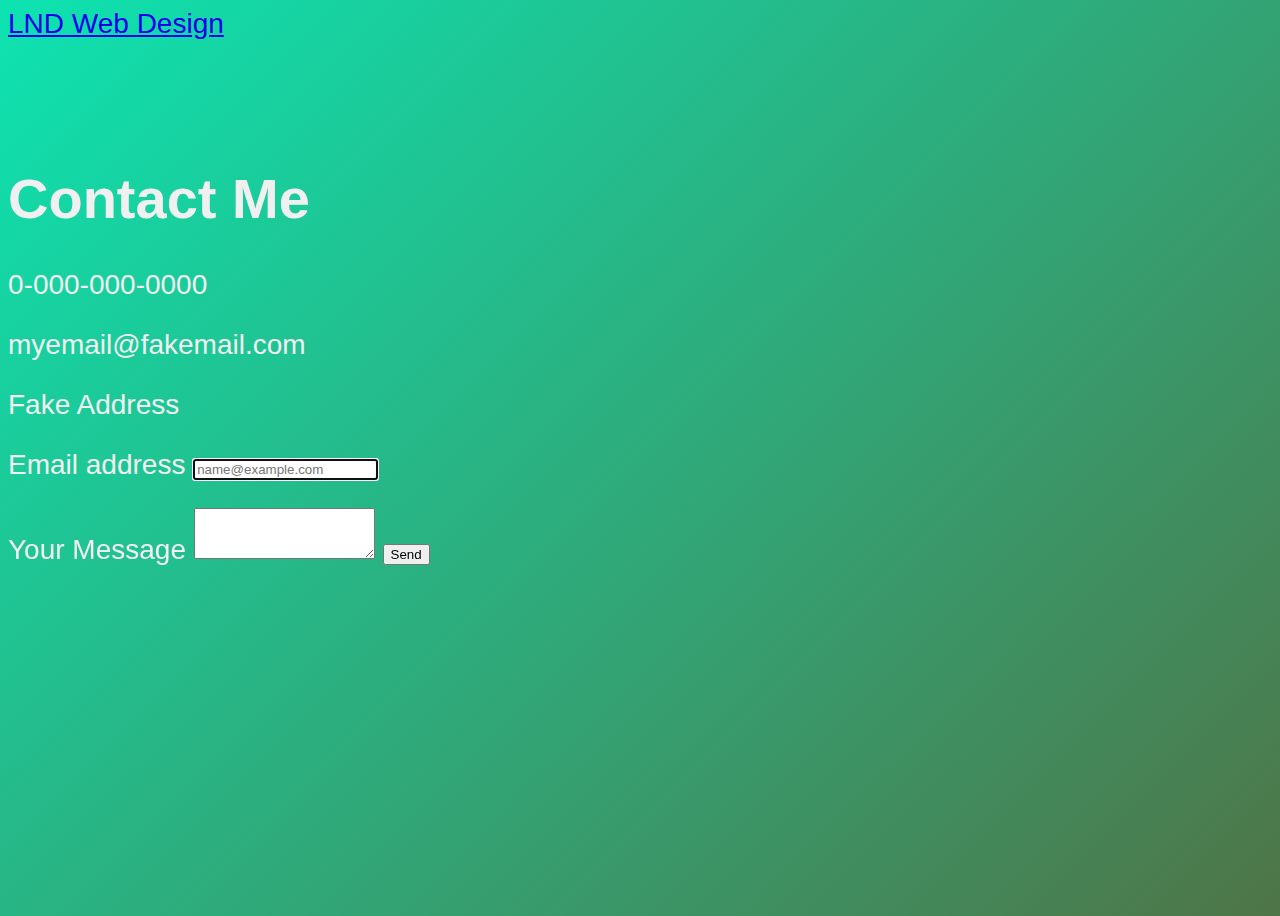
<file: contact.html>
<html>
    <head>
        <meta charset="utf-8">
        <title>Contact Me</title>

        <!-- Bootstrap Scripts -->

        <link href="https://cdn.jsdelivr.net/npm/bootstrap@5.3.0-alpha1/dist/css/bootstrap.min.css" rel="stylesheet" integrity="sha384-GLhlTQ8iRABdZLl6O3oVMWSktQOp6b7In1Zl3/Jr59b6EGGoI1aFkw7cmDA6j6gD" crossorigin="anonymous">
        <script src="https://cdn.jsdelivr.net/npm/bootstrap@5.3.0-alpha1/dist/js/bootstrap.bundle.min.js" integrity="sha384-w76AqPfDkMBDXo30jS1Sgez6pr3x5MlQ1ZAGC+nuZB+EYdgRZgiwxhTBTkF7CXvN" crossorigin="anonymous"></script>
    
        <link rel="stylesheet" href="css/styles.css">
    </head>
<body>
    <nav class="navbar bg-dark" data-bs-theme="dark">
        <div class="container-fluid">
            <a class="navbar-brand" href="index.html">LND Web Design</a>
        </div>
      </nav>

    <div class="container text-center">
        <div class="row">
          <div class="col-lg-6">
            <div class="">
                <h1>Contact Me</h1>
                <p>0-000-000-0000</p>
                <p>myemail@fakemail.com</p>
                <p>Fake Address</p>
                </div>
          </div>
          <div class="col-lg-6 message box">
                <form action="mailto:lauranicole2013@gmail.com" method="post" enctype="text/plain">
                <div class="mb-3">
                    <label class="form-label">Email address</label>
                    <input type="email" class="form-control" placeholder="name@example.com" autofocus>
                  </div>
                  <div class="mb-3">
                    <label class="form-label">Your Message</label>
                    <textarea class="form-control" rows="3"></textarea>
                    <button type="submit" class="btn btn-dark send">Send</button>
                  </div>
                </form>
          </div>
        </div>
    </div>






<!-- Google Fonts -->

<link rel="preconnect" href="https://fonts.googleapis.com">
<link rel="preconnect" href="https://fonts.gstatic.com" crossorigin>
<link href="https://fonts.googleapis.com/css2?family=Quicksand&family=Satisfy&display=swap" rel="stylesheet">

</body>
</html>
</file>
<file: css/styles.css>
:root {
    font-family: 'Raleway', sans-serif;
}

/* Nav Bar */

.lnd {
    font-size: clamp(1.5rem, 10vw, 2.2rem);
}


/* Top Menu */

#menu {
    height: 100vh;
    display: flex;
    align-items: center;
    font-family: 'Playfair Design', serif;
}


#menu-items {
    margin-left: clamp(4rem, 20vw, 48rem);
    z-index: 2;
    display: relative;
}

#menu-items:hover>.menu-item {
    opacity: 0.3;

}

#menu-items:hover~#menu-background-pattern {
    background-size: 11vmin 11vmin;
    opacity: 0.5;
}

#menu-items:hover>.menu-item:hover {
    opacity: 1;
    font-size: clamp(3.4rem, 8.4vw, 8.4rem);
}

.menu-item {
    color: #fff;
    font-size: clamp(3rem, 8vw, 8rem);
    font-family: 'Quicksand', 'Times New Roman', Times, sans-serif;

    display: block;
    text-decoration: none;
    padding: clamp(0.25rem, 0.5vw, 1rem) 0rem;
    transition: opacity 800ms ease,
        font-size 400ms ease;

}

/* #menu-background-pattern {
    height: 110vh;
    width: 110vw;

    background-color: #6c9a9491;

    background-image: radial-gradient(rgba(24, 63, 71, 0.1) 9%,
            transparent 9%);
    background-position: 0% 0%;
    background-size: 12vmin 12vmin;

    position: absolute;
    left: 0px;
    top: 0px;
    z-index: 1;

    transition: opacity 800ms ease,
        background-size 800ms ease,
        background-position 800ms ease;
} */


/* #menu-background-image {
    height: 100%;
    width: 100%;

    background-image: linear-gradient(to right, #b6a687, #577171);

    position: absolute;
    left: 0px;
    top: 0px;
    z-index: 0;

    background-position: center 40%;
    background-size: 110vmax;
    opacity: 0.50;

    transition: opacity 800ms ease,
        background-size 800ms ease,
        background-position 800ms ease;

    animation: infinite;
} */

#menu-items:hover~#menu-background-image {
    background-size: 100vmax;
    background-image: linear-gradient(to right, #577171, #b6a687);
    opacity: 0.30;
}

#menu>#menu-background-pattern {
    background-position: 0% calc(-25% * (var(--active-index, 0) + 1));
}

#menu>#menu-background-image {
    background-position: center calc(45% + 5% * var(--active-index, 0));
}

/* Profile Section */


.profile {
    text-align: center;
    font-size: clamp(1.5rem, 10vw, 1.75rem);

}

.name {
    font-family: 'Satisfy', cursive;
    font-size: clamp(2rem, 10vw, 4rem);

}

/* Exeperience Section */

.experience {
    padding: 7%;
    text-align: center;
}

.reman, .esti {
    position: relative;
}

.reman:hover {
    cursor: pointer;
}

#reman-des, #esti-des {
    color: #000000;

}

/* Contact */

.message-box {
    width: 100%;
    padding: 0 0 5%;
}

.container {
    margin-top: 10%;
}

.btn {
    margin-top: 5%;
}

/* Gallery */

.gallery-grid {
    padding: 7%;
}

.gallery-heading {
    text-align: center;
}



/* HTML Elements */

body {
    font-family: 'Raleway', sans-serif;
    color: #f1f0f0;
    font-size: clamp(1.5rem, 10vw, 1.75rem);
    background: linear-gradient(-45deg, #2fdce5, #571f2d, #645024, #0de3b1);
    background-size: 400% 400%;
    animation: gradient 15s ease infinite;
    height: 100vh;
}


@keyframes gradient {
    0% {
        background-position: 0% 50%;
    }

    50% {
        background-position: 100% 50%;
    }

    100% {
        background-position: 0% 50%;
    }
}

/* Footer */

footer {
    background-color: #2f3434;
    text-align: center;
    padding: 3% 15% 7%;
}

/* Responsive */

/* .container-fluid, .col-lg-6 {
    margin-top: 15%;
} */
</file>
